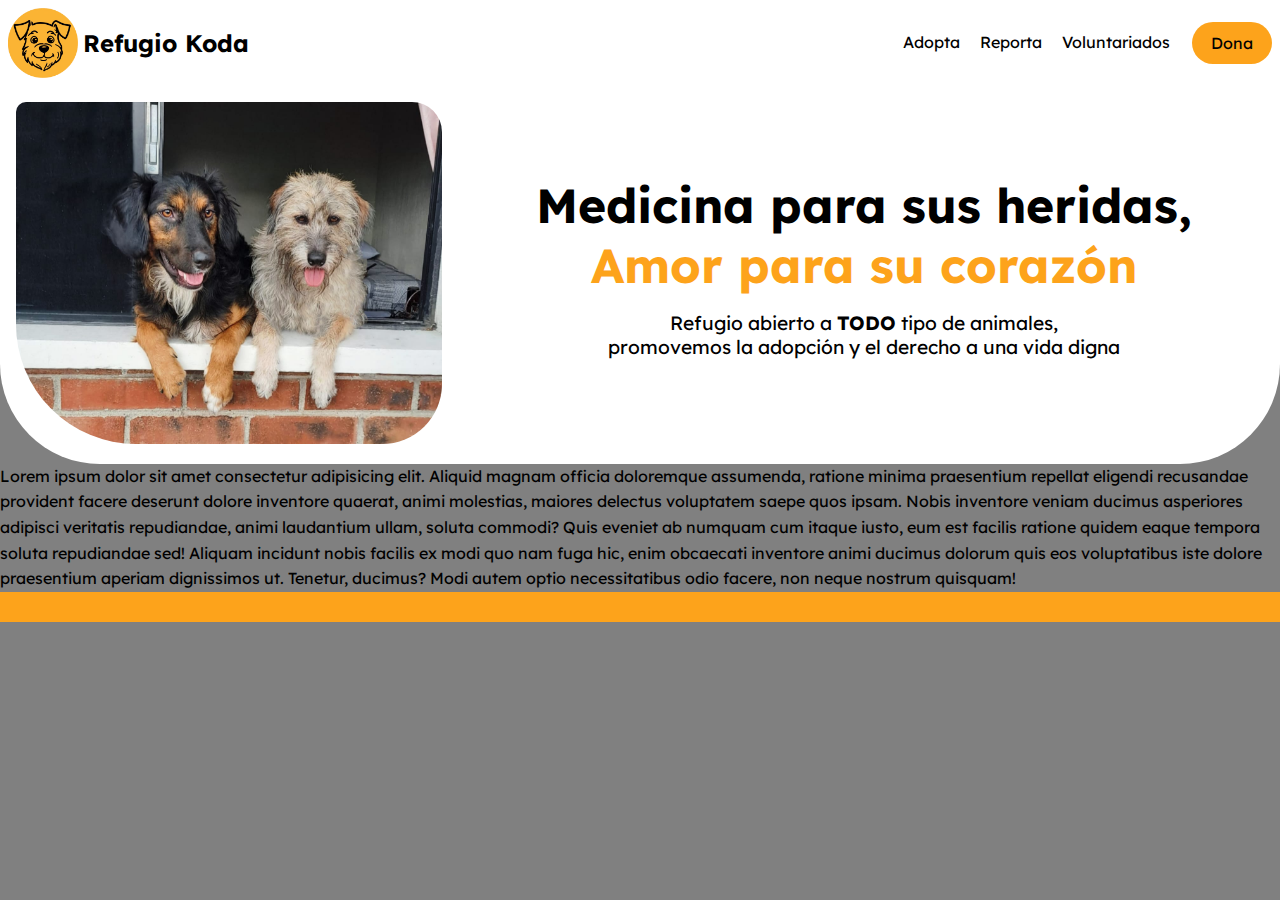
<file: Index.html>
<!DOCTYPE html>
<html lang="es">

<head>
    <meta charset="UTF-8">
    <meta name="viewport" content="width=device-width, initial-scale=1.0"> <!--Responsive-->
    <meta name="Description"
        content="Refugio guatemalteco organizado sin fines de lucro para el rescate y reubicación de animales en situaciones vulnerables">
    <meta name="Keywords" content="Refugio, rescate animal, refugio guatemalteco, adopcion">
    <meta name="Author" content="Mirka Catalán">
    <title>Refugio Koda</title>
    <link rel="preconnect" href="https://fonts.googleapis.com">
    <link rel="preconnect" href="https://fonts.gstatic.com" crossorigin>
    <link href="https://fonts.googleapis.com/css2?family=Lexend+Deca:wght@100..900&display=swap" rel="stylesheet">
    <!--Lexend Deca by Google fonts -->

    <link rel="stylesheet" href="style.css">
</head>

<body>

    <header>
        <div class="LogoyTitulo">
            <img src="Imagenes/Recursos Pagina Web/Logo.png" alt="Dibujo de perro tipo Schnauzer con fondo naranja"
                class="Logo">
            <h1 class="Titulo">Refugio Koda</h1>
        </div>

        <div class="MenuyBoton">
            <button id="abrir" class="AbrirMenu">☰</button>
            <nav class="Menu" id="nav">
                <button id="cerrar" class="CerrarMenu">&times;</button>
                <ul class="MenuLista">
                    <li><a href="#Adopta">Adopta</a></li>
                    <li><a href="#Reporta">Reporta</a></li>
                    <li><a href="#Voluntariados">Voluntariados</a></li>
                </ul>
            </nav>
            <button class="DonaBoton" onclick="location.href='#Dona'">Dona</button>
        </div>
    </header>

    <main>

        <div class="HeroSection">
            <div class="Img">
                <img src="/Imagenes/Recursos Pagina Web/Portada.jpeg" alt="Dos perros relajados en un balcón">
            </div>
            <div class="EsloganyUVP">
                <div class="Eslogan">
                    <h2 class="Eslogan1">Medicina para sus heridas,</h2>
                    <h2 class="Eslogan2"> Amor para su corazón</h2>
                </div>
                <div class="UVP">
                    <p>Refugio abierto a <b>TODO</b> tipo de animales,</p>
                    <p>promovemos la adopción y el derecho a una vida digna</p>
                </div>
            </div>
        </div>

        <p>Lorem ipsum dolor sit amet consectetur adipisicing elit. Aliquid magnam officia doloremque assumenda, ratione
            minima praesentium repellat eligendi recusandae provident facere deserunt dolore inventore quaerat, animi
            molestias, maiores delectus voluptatem saepe quos ipsam. Nobis inventore veniam ducimus asperiores adipisci
            veritatis repudiandae, animi laudantium ullam, soluta commodi? Quis eveniet ab numquam cum itaque iusto, eum
            est facilis ratione quidem eaque tempora soluta repudiandae sed! Aliquam incidunt nobis facilis ex modi quo
            nam fuga hic, enim obcaecati inventore animi ducimus dolorum quis eos voluptatibus iste dolore praesentium
            aperiam dignissimos ut. Tenetur, ducimus? Modi autem optio necessitatibus odio facere, non neque nostrum
            quisquam!</p>
    </main>
    <footer></footer>
    <script src="animacion.js"></script>
</body>

</html>
</file>
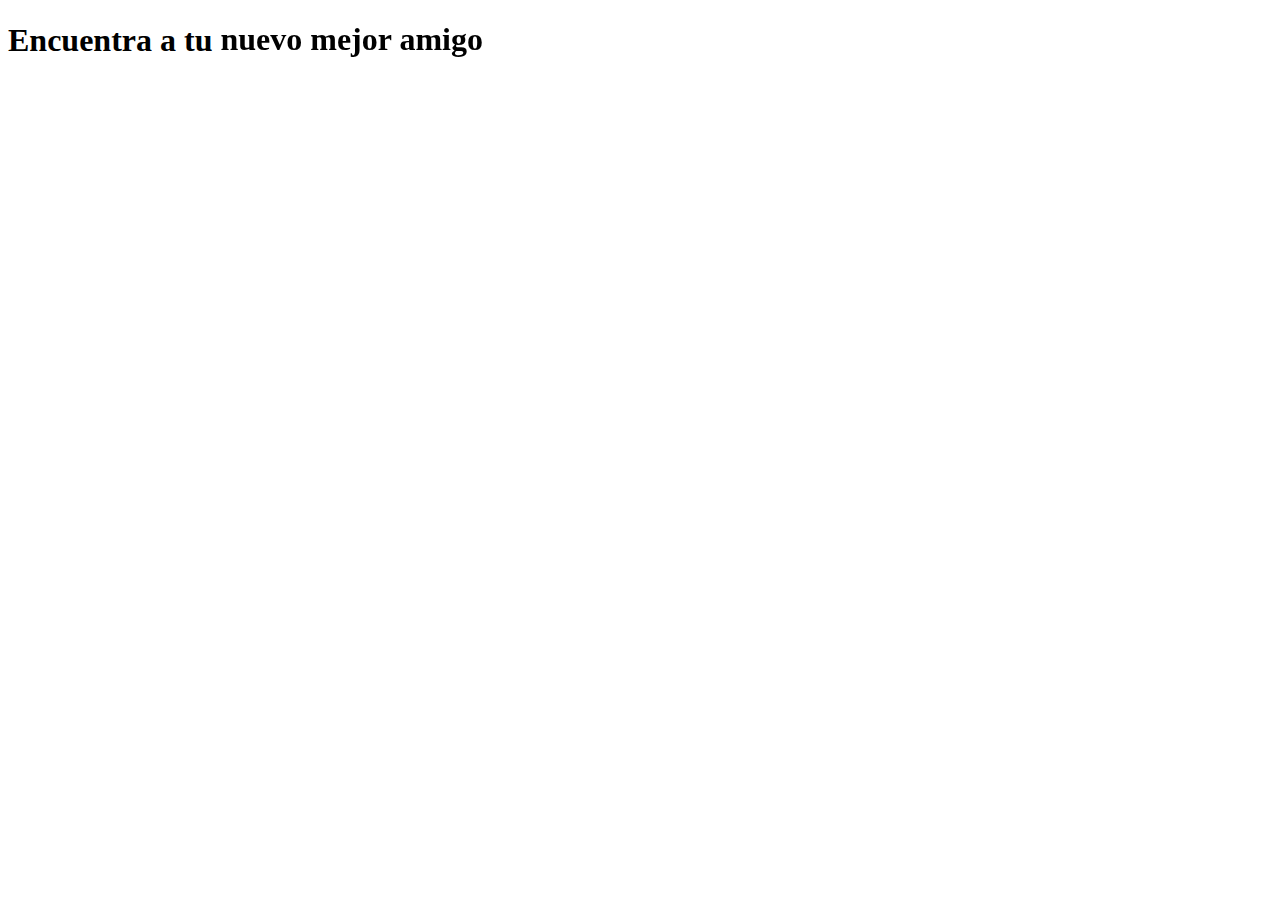
<file: prueba.html>
<!DOCTYPE html>
<html lang="en">

<head>
    <meta charset="UTF-8">
    <meta name="viewport" content="width=device-width, initial-scale=1.0">
    <title>Prueba caja</title>
</head>

<body>
    <h1>
        Encuentra a tu
        <span class="contenedor">
            <span class="cara frente">nuevo mejor amigo</span>
            <span class="cara atras">nueva mejor amiga</span>
        </span>
    </h1>

    <style>
        .contenedor {
            display: inline-flex;
            width: 500px;
            height: 45px;
            perspective: 600px;
            align-items: center;
            justify-content: center;
            vertical-align: middle;
            line-height: normal;

        }

        .cara {
            position: absolute;
            width: 100%;
            height: 100%;
            backface-visibility: hidden;
            transition: transform 1s;
            display: flex;
            font-size: 1em;
        }

        .frente {
            transform: rotateX(0deg);
        }

        .atras {
            transform: rotateX(180deg);
        }

        .contenedor.girar .frente {
            transform: rotateX(180deg);
        }

        .contenedor.girar .atras {
            transform: rotateX(360deg);
        }
    </style>

    <script>
        const contenedor = document.querySelector(".contenedor");

        setInterval(() => {
            contenedor.classList.toggle("girar");
        }, 4000); // cada 4 segundos
    </script>

</body>

</html>
</file>
<file: style.css>
* {
    /*Selector universal */
    margin: 0px;
    padding: 0px;
    box-sizing: border-box;
    /*Contenido+Padding */
}


:root {
    --ColorPrincipal: white;
    --ColorKODA: #fda31b;
    --ColordeFuente: rgb(0, 0, 0);

    --marginBase: 15px;
    --Orillas: 100px;
}

body {
    font-family: 'Lexend Deca';
    /*Fuente agregada desde HTML5*/
    width: 100%;
    line-height: 1.6;
    background-color: grey;
}

a {
    color: inherit;
    text-decoration: none;
}

header {
    background-color: var(--ColorPrincipal);
    width: 100%;
    padding: 8px;
    position: sticky;
    top: 0;
    display: flex;
    align-items: center;
    justify-content: space-between;
    z-index: 1000;
}

#Adopciones, #Reportes, #Voluntariados, #Nosotros, #Dona{
    scroll-margin-top: 55px;
}

header .Logo {
    max-width: 70px;
    width: auto;
    height: auto;
}

header .Titulo {
    font-size: clamp(16px, 2vw, 24px);
}

header .LogoyTitulo {
    display: flex;
    align-items: center;
    gap: 5px;
}

header .AbrirMenu {
    display: none;
}

header .CerrarMenu {
    display: none;
}

header .MenuyBoton {
    display: flex;
    align-items: center;
    gap: clamp(10px, 2vw, 22px);
}


header .MenuLista {
    display: flex;
    list-style: none;
    gap: clamp(8px, 2vw, 20px);
    align-items: center;
    /*Alinea boton naranja*/
    font-size: clamp(12px, 1.7vw, 16px);
    transition: transform 0.2s ease;
}

header .DonaBoton {
    background: var(--ColorKODA);
    padding: 0.7em 1.2em;
    font-family: 'Lexend Deca';
    font-size: clamp(12px, 1.7vw, 16px);
    border: none;
    border-radius: 50px;
    cursor: pointer;
    transition: transform 0.2s ease;
}

header .MenuLista li a i {
    display: none;
}

header .MenuLista li:hover {
    transform: scale(1.1);
    transition: transform 0.2s ease;
}

header .DonaBoton:hover {
    transform: scale(1.1);
    transition: transform 0.2s ease;
}

.HeroyAdopcion {
    background-color: var(--ColorKODA);
}

/* INICIO HERO SECTION*/

.HeroSection {
    background-color: var(--ColorPrincipal);
    border-end-end-radius: var(--Orillas);
    border-bottom-left-radius: var(--Orillas);
    height: auto;
    display: flex;
    align-items: center;
    justify-content: space-around;
    line-height: normal;
}


.HeroSection img {
    margin: 1rem;
    max-height: 500px;
    width: 95%;
    min-width: 250px;
    border-radius: 10px 30px 60px 120px;
}

.HeroSection .EsloganyUVP {
    text-align: center;
    width: 95%;
    min-width: 250px;
}


.HeroSection .Eslogan {
    font-size: clamp(1rem, 2.5vw, 2.5rem);
}


.HeroSection .Eslogan2 {
    color: var(--ColorKODA);
}

.HeroSection .UVP {
    margin: 1rem;
    font-size: clamp(10px, 1.5vw, 20px);
}

.HeroSection .CTA {
    font-size: clamp(13px, 2vw, 20px);
    padding: 0.7em 1.2em;
    background: var(--ColorKODA);
    border: none;
    border-radius: 50px;
    margin-top: 15px;
    display: inline-block;
    transition: transform 0.2s ease;
    z-index: 8;
}

.HeroSection .CTA:hover {
    transform: scale(1.1);
    cursor: pointer;
}

/*FIN HERO SECTION*/

.AdopcionyReporta {
    background-color: var(--ColorPrincipal);
}

/*INICIO ADOPCION*/

#Adopciones {
    background-color: var(--ColorKODA);
    border-end-end-radius: 100px;
    border-bottom-left-radius: 100px;
    padding-top: 25px;
    padding-bottom: 30px;
    display: flex;
    flex-direction: column;
    justify-content: center;
    align-items: center;
    text-align: center;
}

#Adopciones h2 {
    color: var(--ColordeFuente);
    width: 95%;
    min-width: 250px;
    font-size: clamp(1.7rem, 2.5vw, 2.5rem);
    padding-bottom: 10px;
    border-bottom: 3px solid var(--ColorPrincipal);
    letter-spacing: 1px;
    margin-bottom: 10px;
}


#Adopciones .ContenedorCarrusel {
    margin-top: 15px;
    max-width: 100%;
    display: flex;
    align-items: center;
}


#Adopciones .Izquierda {
    font-size: 30px;
    border: none;
    margin-left: 10px;
    padding: 5px;
    background-color: var(--ColorPrincipal);
    border-radius: 50%;
    cursor: pointer;
}


#Adopciones .Derecha {
    font-size: 30px;
    border: none;
    margin-right: 10px;
    padding: 5px;
    background-color: var(--ColorPrincipal);
    border-radius: 50%;
    cursor: pointer;
}

#Adopciones .Carrusel {
    display: flex;
    max-width: 100%;
    flex-wrap: nowrap;
    overflow: scroll;
    scrollbar-width: none;
    /*Firefox*/
    -ms-overflow-style: none;
    scroll-behavior: smooth;
    scroll-snap-type: x mandatory;
    scroll-padding-left: 10%;
    margin-left: 15px;
}


#Adopciones .Carrusel::-webkit-scrollbar {
    display: none;
    /*Chrome,Safari,Opera*/
}


#Adopciones .elemento {
    flex: 0 0 auto;
    width: 90%;
    max-width: 300px;
    padding: 30px;
    padding-top: 10px;
    position: relative;
    overflow: visible;
}


#Adopciones .elemento img {
    max-width: 100%;
    height: auto;
    aspect-ratio: 1/1;
    object-fit: cover;
    border-radius: 25px;
    background-color: var(--ColorPrincipal);
    padding: 5px;
    cursor: pointer;
    will-change: transform;
}

#Adopciones .elemento img:hover {
    transform: scale(1.1);
}

#Adopciones .dropdown {
    display: none;
    position: absolute;
    top: 5px;
    left: 5px;
    right: 5px;
    bottom: 5px;
    background: var(--ColorPrincipal);
    padding: 15px;
    border-radius: 20px;
    z-index: 10;
    animation: fadeIn 0.3s ease-out;
    text-align: left;
    border: 1px solid var(--ColordeFuente);
    cursor: pointer;
    font-size: clamp(12px, 1.7vw, 14px);
}

#Adopciones .BotonAdoptar {
    display: inline-block;
    margin-left: 80px;
    margin-top: 10px;
    max-width: 100%;
    text-align: center;
    background: var(--ColorKODA);
    padding: 0.7em 1.2em;
    font-family: 'Lexend Deca';
    font-size: clamp(12px, 1.7vw, 14px);
    border: none;
    border-radius: 50px;
    cursor: pointer;
    transition: transform 0.2s ease;
}

#Adopciones .BotonAdoptar:hover {
    transform: scale(1.1);
}

#Adopciones .dropdown.mostrar {
    display: block;
}

#Adopciones .cerrardrop {
    position: absolute;
    background: none;
    border: none;
    font-size: 1.2rem;
    cursor: pointer;
    right: 0;
    top: 0;
    margin-top: 10px;
    margin-right: 15px;
}

@keyframes fadeIn {
    from {
        opacity: 0;
        transform: translateY(-10px);
    }

    to {
        opacity: 1;
        transform: translateY(0);
    }
}

.cerraradopcion{
    display: inline-block;
    top: 0;
    right: 0;
    max-width: 100%;
    text-align: center;
    background: var(--ColorPrincipal);
    padding: 0.7em 1.2em;
    font-family: 'Lexend Deca';
    font-size: clamp(12px, 1.7vw, 14px);
    border: 1px solid var(--ColordeFuente);
    border-radius: 50px;
    cursor: pointer;
    transition: transform 0.2s ease;
    
}

.FormularioAdopcion {
    display: none;
}

.FormularioAdopcion form, #Reportes form {
    width: 100%;
    max-width: 450px;
    height: auto;
    padding: 20px;
    font-size: clamp(13px, 1.7vw, 16px);
    text-align: justify;
}

.FormularioAdopcion div, #Reportes div {
    margin-bottom: var(--marginBase);
    text-align: left;
}

.FormularioAdopcion input, #Reportes input,  #Reportes textarea {
    border-radius: 5px;
    font-family: 'Lexend Deca';
    width: 100%;
    border: 1px solid var(--ColordeFuente);
    font-size: inherit;
}

.FormularioAdopcion .Candidato,
.edad,
.ContactoAdoptante,
.CorreoAdoptante,
.DPI,
.Trabajo {
    display: flex;
    flex-direction: column;
}

.FormularioAdopcion .Entendimiento {
    position: relative;
}

.Entendimiento input {
    position: absolute;
    right: 220px;
    top: 30px;
}

@media screen and (max-width:500px) {


    .Entendimiento input {
        position: static;
    }


}

.BotonAplicacion {
    display: flex;
    justify-content: center;
    width: 100%;
    background-color: var(--ColorPrincipal);
    font-size: inherit;
    border-radius: 50px;
    font-family: inherit;
    padding: 0.7em 1.2em;
}

/*FIN ADOPCION*/

.ReporteyProblema {
    background-color: var(--ColorKODA);
}

/*INICIO REPORTES*/



#Reportes {
    background-color: var(--ColorPrincipal);
    border-end-end-radius: 100px;
    border-bottom-left-radius: 100px;
    padding: 50px;
    display: flex;
    flex-wrap: wrap;
    gap: 100px;
    justify-content: space-between;
    align-items: flex-start;
}


#Reportes h2 {
    font-size: clamp(1.7rem, 2.5vw, 2.5rem);
    letter-spacing: 1px;
    border-bottom: 3px solid var(--ColorKODA);
    margin-bottom: 10px;
}

/*
#Reportes form {
    width: 100%;
    max-width: 450px;
    height: auto;
    padding: 20px;
    font-size: 22px;
} */


#Reportes .Advertencia {
    margin-top: 20px;
    text-align: justify;
}

/*
#Reportes div {
    margin-bottom: 15px;
}*/

/*
#Reportes input,
#Reportes textarea {
    border-radius: 5px;
    font-family: 'Lexend Deca';
    width: 100%;
    border: 1px solid var(--ColordeFuente);
    font-size: clamp(13px, 1.7vw, 16px);
} */


.location, .Informacion, .FotosdelCaso  {
    display: flex;
    flex-direction: column;
    gap: 5px;
}



#Reportes textarea {
    resize: vertical;
    min-height: 120px;
}


#Reportes label {
    margin-bottom: 5px;
}

#Fotos::file-selector-button {
  background-color: var(--ColorKODA);
  color: var(--ColordeFuente);
  font-family: 'Lexend Deca';
  font-size: inherit;
  border-radius: 5px;
  padding: 5px 10px;
  border: none;
  cursor: pointer;
}


#Reportes .Acuerdo {
    font-size: 16px;
    display: flex;
    flex-direction: column;
}

#Reportes .Acuerdo label {
    font-weight: normal;
    display: inline;
    text-align: justify;
}


.BotonReporte {
    display: flex;
    justify-content: center;
    align-items: center;
    width: 100%;
    box-sizing: border-box;
    margin-top: var(--marginBase);
}


.BotonReporte:hover{
    transform: scale(1.1);
}

.BotonAplicacion:hover{
    transform: scale(1.1);
}


#Reportes button {
    padding: 0.7em 1.2em;
    color: var(--ColordeFuente);
    background: var(--ColorKODA);
    border: none;
    border-radius: 50px;
    cursor: pointer;
    font-family: 'Lexend Deca';
    font-size: 15px;
}


.ContenedorReportes {
    flex: 1 1 350px;
    max-width: 600px;
    min-width: 280px;
}


.ReportesMapa h3 {
    font-size: clamp(1.7rem, 2.5vw, 2.5rem);
    text-align: center;
    margin-bottom: 15px;
    letter-spacing: 1px;
    color: var(--ColordeFuente);
    border-bottom: 3px solid var(--ColorKODA);
}


.ReportesMapa {
    flex: 2 1 500px;
    /*Crece 2 veces en contenedor, encoge 1*/
    background-color: transparent;
    padding: 0;
}


.Mapa {
    position: relative;
    height: 0;
    /*Basado en el padding*/
    width: 100%;
    padding-bottom: 56.25%;
    /*Estándar*/
    overflow: hidden;
    border-radius: 10px;
}


.Mapa iframe {
    position: absolute;
    top: 0;
    left: 0;
    width: 100%;
    height: 100%;
    border: 0;
    border-radius: 10px;
}


/*FIN REPORTES*/

.ProblematicayVoluntariados {
    background-color: var(--ColorPrincipal);
}


/*INICIO PROBLEMATICA*/



.problematica {
    background-color: var(--ColorKODA);
    border-end-end-radius: 100px;
    border-bottom-left-radius: 100px;
    padding: 50px;
    position: relative;
}


.problematica h2 {
    margin-bottom: 20px;
    font-size: clamp(25px, 2.5vw, 35px);
}


.articulo {
    padding: 60px;
    margin-right: 100px;
    background-color: var(--ColorPrincipal);
    border-radius: 10px 30px 180px 60px;
    width: 100%;
    max-width: 1300px;
    text-align: justify;
}


ol {
    list-style-position: inside;
}


.problematica img {
    position: absolute;
    right: 0;
    bottom: 0;
    width: 100%;
    max-width: 200px;
    border-end-end-radius: 50px;
}


/*FIN PROBLEMATICA*/
.VoluntariadosyNosotros {
    background-color: var(--ColorKODA);
}

/*INICIO VOLUNTARIADO*/

#Voluntariados {
    background-color: var(--ColorPrincipal);
    border-end-end-radius: 100px;
    border-bottom-left-radius: 100px;
    padding: 50px;
}


#Voluntariados h2 {
    text-align: center;
    font-size: clamp(1.7rem, 2.5vw, 2.5rem);
    letter-spacing: 1px;
    border-bottom: 3px solid var(--ColorKODA);
    margin-bottom: 30px;
}


.tarjetas {
    display: flex;
    flex-wrap: wrap;
    justify-content: center;
    gap: 40px;
    margin-bottom: 35px;
}


.tarjeta {
    display: flex;
    flex-direction: column;
    align-items: center;
    text-align: center;
    background-color: var(--ColorPrincipal);
    border-radius: 10px;
    box-shadow: 0 4px 10px rgba(0, 0, 0, 1);
    max-width: 280px;
    width: 100%;
    padding: 20px;
}


.tarjeta:hover {
    transform: scale(1.1);
}


.tarjeta img {
    width: 110px;
    height: 110px;
    border-radius: 50%;
    margin-bottom: 20px;
}


.tarjeta h3 {
    margin-bottom: 20px;
}


#Voluntariados button {
    display: block;
    margin: auto;
    border: 1px solid var(--ColordeFuente);
    font-size: clamp(13px, 2vw, 17px);
    padding: 0.7em 1.2em;
    background: var(--ColorKODA);
    border-radius: 50px;
    transition: transform 0.2s ease;
    cursor: pointer;
}

#Voluntariados button:hover {
    transform: scale(1.1);

}


#Oculto {
    display: none;
}


.Cancelar {
    display: none;
}


/*FIN VOLUNTARIADO*/

.NosotrosyDona {
    background-color: var(--ColorPrincipal);
}

/*INICIO NOSOTROS*/

#Nosotros {
    background-color: var(--ColorKODA);
    border-end-end-radius: 100px;
    border-bottom-left-radius: 100px;
    padding: 50px;
}

#Nosotros h2 {
    font-size: clamp(1.7rem, 2.5vw, 2.5rem);
    padding-bottom: 10px;
    border-bottom: 3px solid var(--ColorPrincipal);
    letter-spacing: 1px;
    margin-bottom: 10px;
}

.contenedorNosotros {
    display: flex;
}

.Historia {
    box-sizing: border-box;
    padding: 20px;
    text-align: justify;
}

#Nosotros img {
    max-width: 400px;
    width: 100%;
    min-width: 200px;
    height: auto;
    object-fit: cover;
    display: block;
    border-radius: 10px 30px 60px 120px;
}


/*FIN NOSOTROS*/


/*INICIO DONA*/

#Dona {
    background-color: var(--ColorPrincipal);
    padding: 40px;
}

#Dona h2 {
    text-align: center;
    font-size: clamp(1.7rem, 2.5vw, 2.5rem);
    letter-spacing: 1px;
    border-bottom: 3px solid var(--ColorKODA);
    margin-bottom: 40px;
}

#paypal-container-FG7N5X5AEKJ7N {
    text-align: center;
}

#paypal-form-fields-container-FG7N5X5AEKJ7N {
    display: inline-block;
}

/*FIN DONA*/

/*INICIO FOOTER*/

footer {
    font-size: clamp(12px, 1.7vw, 16px);
    background-color: var(--ColorKODA);
    padding: 15px;

    display: flex;
    flex-wrap: wrap;
    gap: 5px;
    justify-content: space-between;
}

.fa-brands {
    font-size: clamp(18px, 1.7vw, 25px);
    padding: 5px;
}


.fa-brands:hover {
    transform: scale(1.1);
}

/*FIN FOOTER*/

@media screen and (max-width: 1450px) {
    .problematica img {
        max-width: 140px;
    }
}

@media screen and (max-width: 1049px) {
    #Reportes {
        display: flex;
        flex-direction: column;
        align-items: center;
        gap: 10px;
    }

}

@media screen and (max-width: 800px) {


    header .MenuLista li a i {
        display: block;
    }

    header .MenuLista li a {
        display: flex;
        align-items: center;
        gap: 10px;
        font-size: 15px;
    }

    .MenuLista li a:hover {
        color: var(--ColordeFuente);
    }

    header .AbrirMenu {
        display: block;
        margin: 5px;
        border: none;
        background-color: var(--ColorPrincipal);
        font-size: 1.3rem;
        font-weight: 500;
    }

    header .AbrirMenu:hover {
        cursor: pointer;
        transform: scale(1.1);
        transition: transform 0.2s ease;
    }

    header .CerrarMenu:hover {
        cursor: pointer;
        transform: scale(1.1);
        transition: transform 0.2s ease;
    }


    header .Menu {
        opacity: 0;
        visibility: hidden;
        display: flex;
        flex-direction: column;
        align-items: end;
        gap: 15px;
        position: fixed;
        top: 0;
        right: 0;
        bottom: 0;
        background-color: var(--ColorKODA);
        padding: 2rem;
        box-shadow: 0 0 0 100vmax rgba(0, 0, 0, .5);
        z-index: 9;
        max-width: 100%;
        overflow: hidden;
        transition: opacity 0.3s ease-in-out, visibility 0.3s ease-in-out;
    }

    header .Menuvisible {
        opacity: 1;
        visibility: visible;
        transition: opacity 0.3s ease-in-out, visibility 0.3s ease-in-out;
    }


    header .MenuLista {
        flex-direction: column;
        align-items: start;
    }

    header .CerrarMenu {
        display: block;
        top: 0;
        right: 0;
        border: none;
        background-color: var(--ColorKODA);
        font-size: 1.5rem;
        font-weight: 500;
    }

    .HeroSection {
        flex-wrap: wrap;
    }

    .HeroSection img {
        display: none;
        will-change: transform;
    }

    #Adopciones .Derecha,
    .Izquierda {
        display: none;
    }

    .contenedorNosotros {
        flex-direction: column;
    }



    @media screen and (max-width: 450px) {

        .HeroSection img {
            display: block;
            max-width: 300px;
            width: 90%;
        }

        #Adopciones .elemento {
            margin: 30px;
        }

    }
}
</file>
